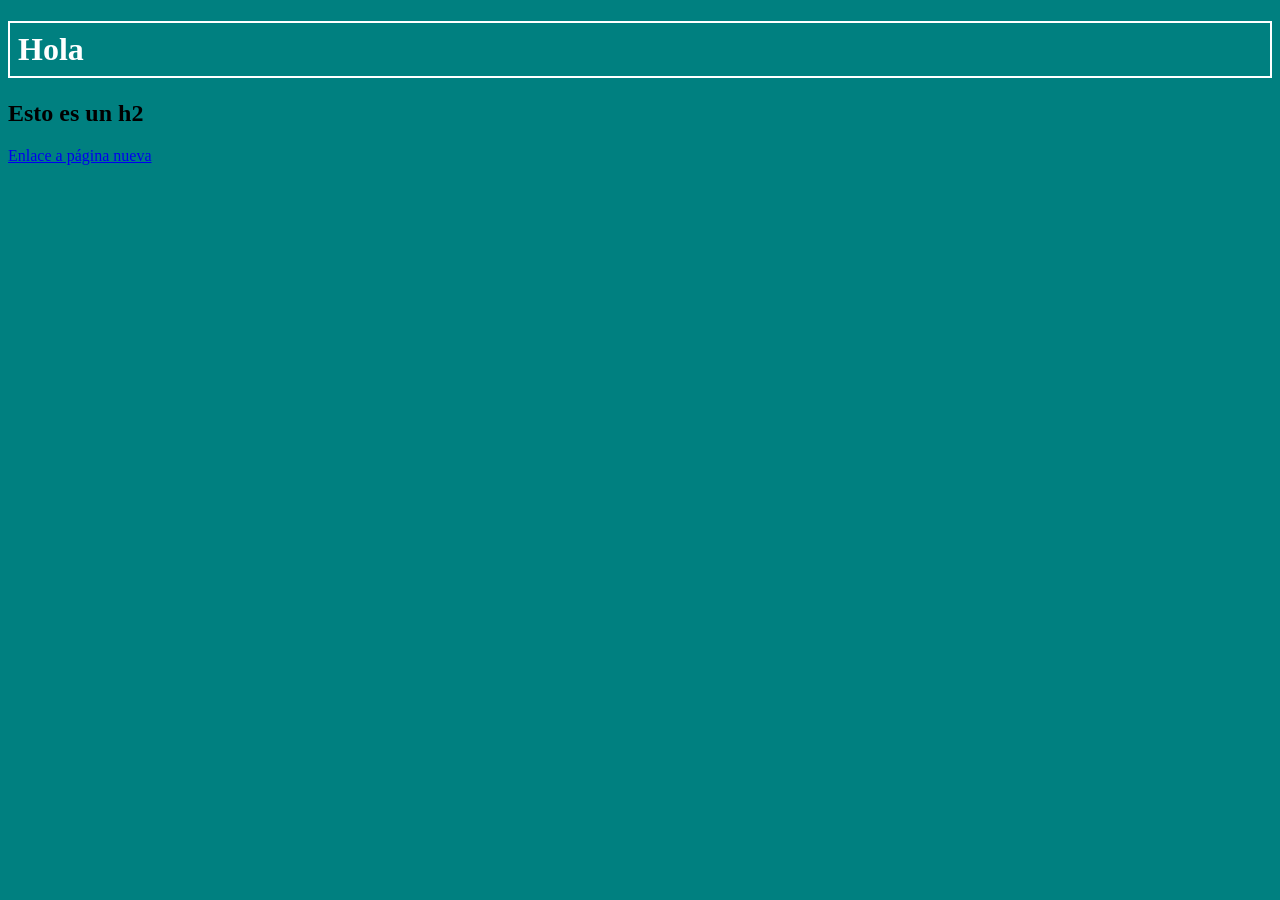
<file: index.html>
<!DOCTYPE html>
<html lang="es">
<head>
    <meta charset="UTF-8">
    <meta name="viewport" content="width=device-width, initial-scale=1.0">
    <title>Ejercicio GitHub</title>
    <link rel="stylesheet" href="estilo.css">
    <script src="script.js"></script>
</head>
<body>
    <h1>Hola</h1>
    <h2>Esto es un h2</h2>
    <a href="pagina-nueva.html">Enlace a página nueva</a>
</body>
</html>
</file>
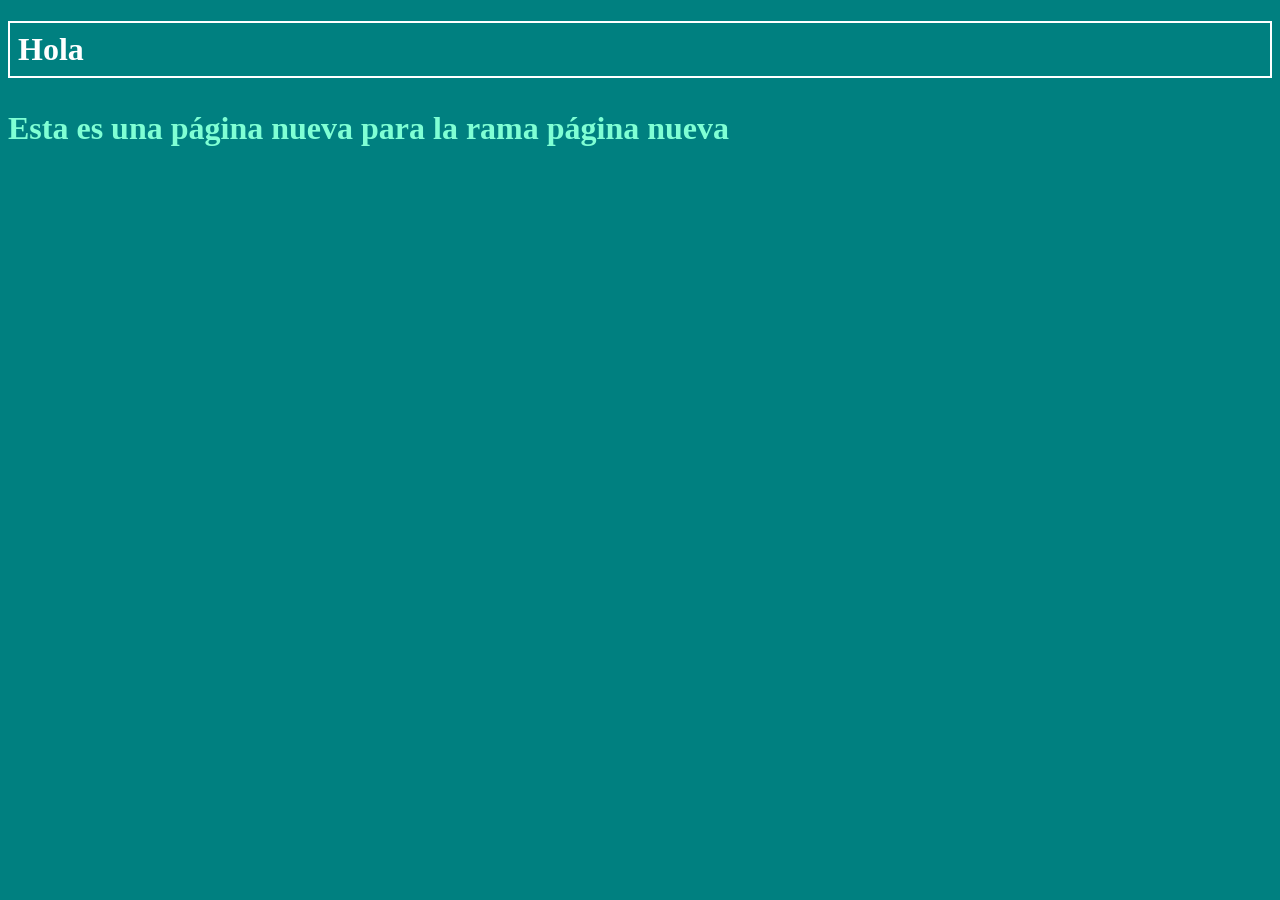
<file: pagina-nueva.html>
<!DOCTYPE html>
<html lang="es">
<head>
    <meta charset="UTF-8">
    <meta name="viewport" content="width=device-width, initial-scale=1.0">
    <title>Ejercicio GitHub</title>
    <link rel="stylesheet" href="estilo.css">
    <script src="script.js"></script>
</head>
<body>
    <h1>Hola</h1>
    <h3>Esta es una página nueva para la rama página nueva</h3>
</body>
</html>
</file>
<file: estilo.css>
body{
  background-color: teal;
}

h1{
  color: white;
  border: 2px solid white;
  padding: 8px;
}

h3{
  font-size: 2rem;
  color: aquamarine;
}
</file>
